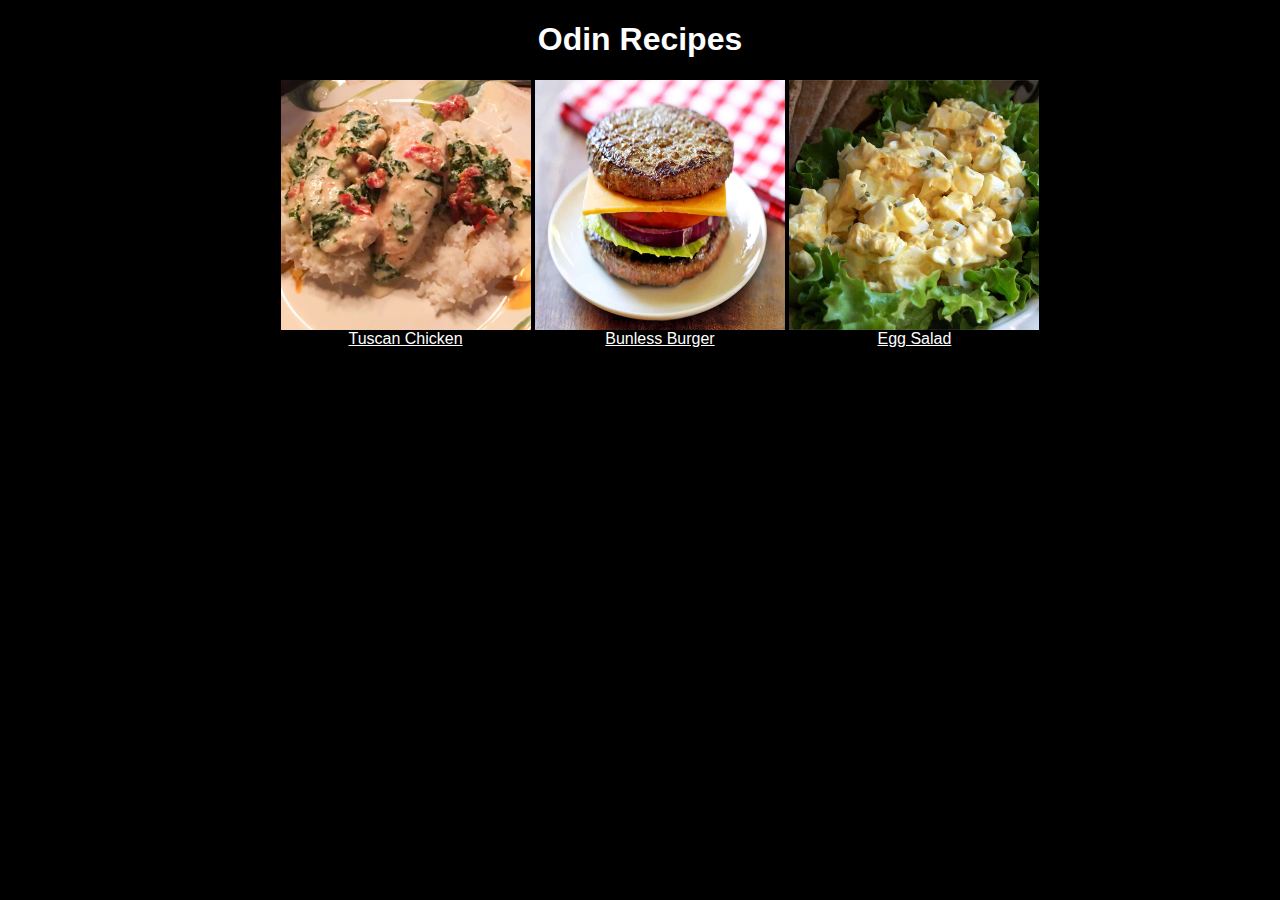
<file: index.html>
<!DOCTYPE html>
<html lang="en">
    <head>
        <meta charset="utf-8">
        <meta http-equiv="X-UA-Compatible" content="IE=edge">
        <meta name="viewport" content="width=device-width, initial-scale=1.0">
        <title>Odin Recipes</title>
        <link rel="stylesheet" href="css/style.css">
    </head>

    <body>
        <h1>Odin Recipes</h1>
            <div class="main">
                <ul>
                    <li>
                        <a href="pgs/tuscan-chicken.html">
                            <img class="icon" src="imgs/tuscan-chicken.jpeg">
                            <div>Tuscan Chicken</div>
                        </a>
                    </li>
                    <li>
                        <a href="pgs/bunless-burger.html">
                            <img class="icon" src="imgs/bunless-burger.jpg">
                            <div>Bunless Burger</div>
                        </a>
                    </li>
                    <li>
                        <a href="pgs/egg-salad.html">
                            <img class="icon" src="imgs/egg-salad.jpeg">
                            <div>Egg Salad</div>
                        </a>
                    </li>
                </ul>
            </div>
    </body>
</html>
</file>
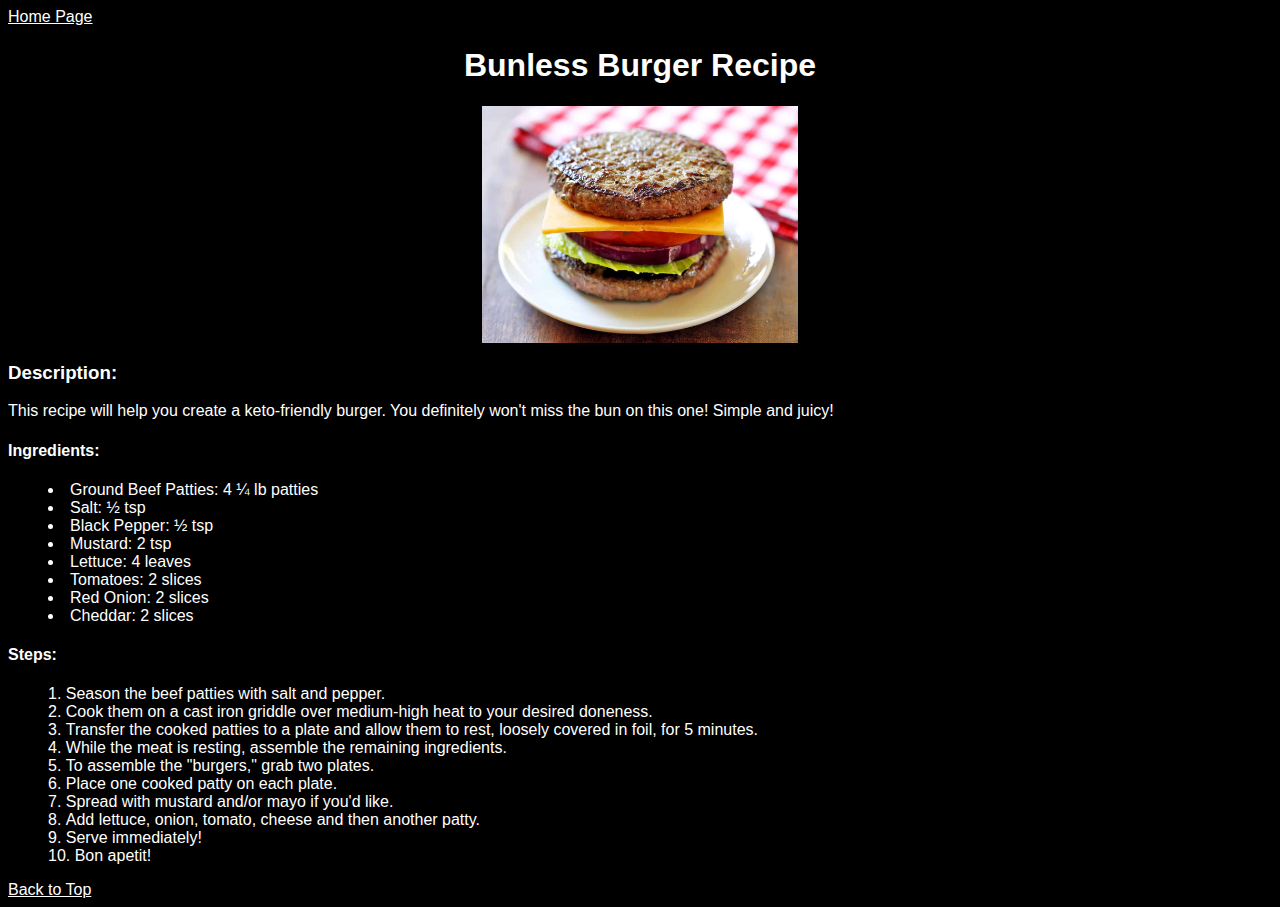
<file: pgs/bunless-burger.html>
<!DOCTYPE html>
<html lang="en">
    <head>        
        <meta charset="utf-8">
        <meta http-equiv="X-UA-Compatible" content="IE=edge">
        <meta name="viewport" content="width=device-width, initial-scale=1.0">
        <title>Bunless Burger Recipe</title>
        <link rel="stylesheet" href="../css/style.css">
    </head>

    <body>
        <a href="../index.html">Home Page</a>
        <h1>Bunless Burger Recipe</h1>
        <img src="../imgs/bunless-burger.jpg" alt="Bunless Burger Picture">
        <h3>Description:</h3>
        <p>This recipe will help you create a keto-friendly burger. You definitely won't miss the bun on this one! Simple and juicy!</p>

        <h4>Ingredients:</h4>
        <ul>
            <li>Ground Beef Patties: 4 &#188; lb patties</li>
            <li>Salt: &#189; tsp</li>
            <li>Black Pepper: &#189; tsp</li>
            <li>Mustard: 2 tsp</li>
            <li>Lettuce: 4 leaves</li>
            <li>Tomatoes: 2 slices</li>
            <li>Red Onion: 2 slices</li>
            <li>Cheddar: 2 slices</li>
        </ul>

        <h4>Steps:</h4>
        <ol>
            <li>Season the beef patties with salt and pepper.</li>
            <li>Cook them on a cast iron griddle over medium-high heat to your desired doneness.</li>
            <li>Transfer the cooked patties to a plate and allow them to rest, loosely covered in foil, for 5 minutes.</li>
            <li>While the meat is resting, assemble the remaining ingredients.</li>
            <li>To assemble the "burgers," grab two plates.</li>
            <li>Place one cooked patty on each plate.</li>
            <li>Spread with mustard and/or mayo if you'd like.</li>
            <li>Add lettuce, onion, tomato, cheese and then another patty.</li>
            <li>Serve immediately!</li>
            <li>Bon apetit!</li>
        </ol>

        <a href="bunless-burger.html">Back to Top</a>
    </body>
</html>
</file>
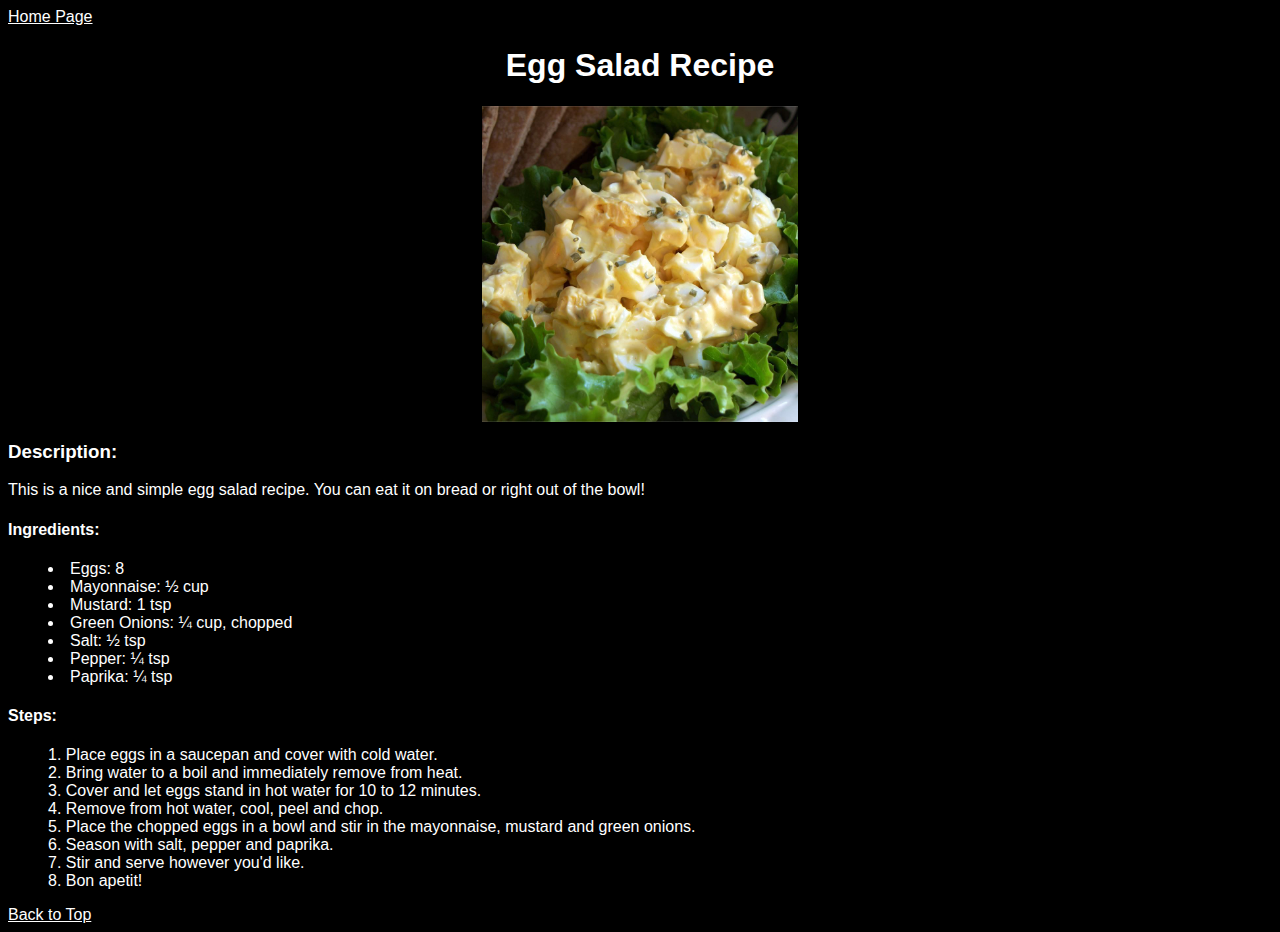
<file: pgs/egg-salad.html>
<!DOCTYPE html>
<html lang="en">
    <head>
        <meta charset="utf-8">
        <meta http-equiv="X-UA-Compatible" content="IE=edge">
        <meta name="viewport" content="width=device-width, initial-scale=1.0">
        <title>Egg Salad Recipe</title>
        <link rel="stylesheet" href="../css/style.css">
    </head>

    <body>
        <a href="../index.html">Home Page</a>
        <h1>Egg Salad Recipe</h1>
        <img src="../imgs/egg-salad.jpeg" alt="Egg Salad Picture">
        <h3>Description:</h3>
        <p>This is a nice and simple egg salad recipe. You can eat it on bread or right out of the bowl!</p>

        <h4>Ingredients:</h4>
        <ul>
            <li>Eggs: 8</li>
            <li>Mayonnaise: &#189; cup</li>
            <li>Mustard: 1 tsp</li>
            <li>Green Onions: &#188; cup, chopped</li>
            <li>Salt: &#189; tsp</li>
            <li>Pepper: &#188; tsp</li>
            <li>Paprika: &#188; tsp</li>
        </ul>

        <h4>Steps:</h4>
        <ol>
            <li>Place eggs in a saucepan and cover with cold water.</li>
            <li>Bring water to a boil and immediately remove from heat.</li>
            <li>Cover and let eggs stand in hot water for 10 to 12 minutes.</li>
            <li>Remove from hot water, cool, peel and chop.</li>
            <li>Place the chopped eggs in a bowl and stir in the mayonnaise, mustard and green onions.</li>
            <li>Season with salt, pepper and paprika.</li>
            <li>Stir and serve however you'd like.</li>
            <li>Bon apetit!</li>
        </ol>

        <a href="egg-salad.html">Back to Top</a>
    </body>
</html>
</file>
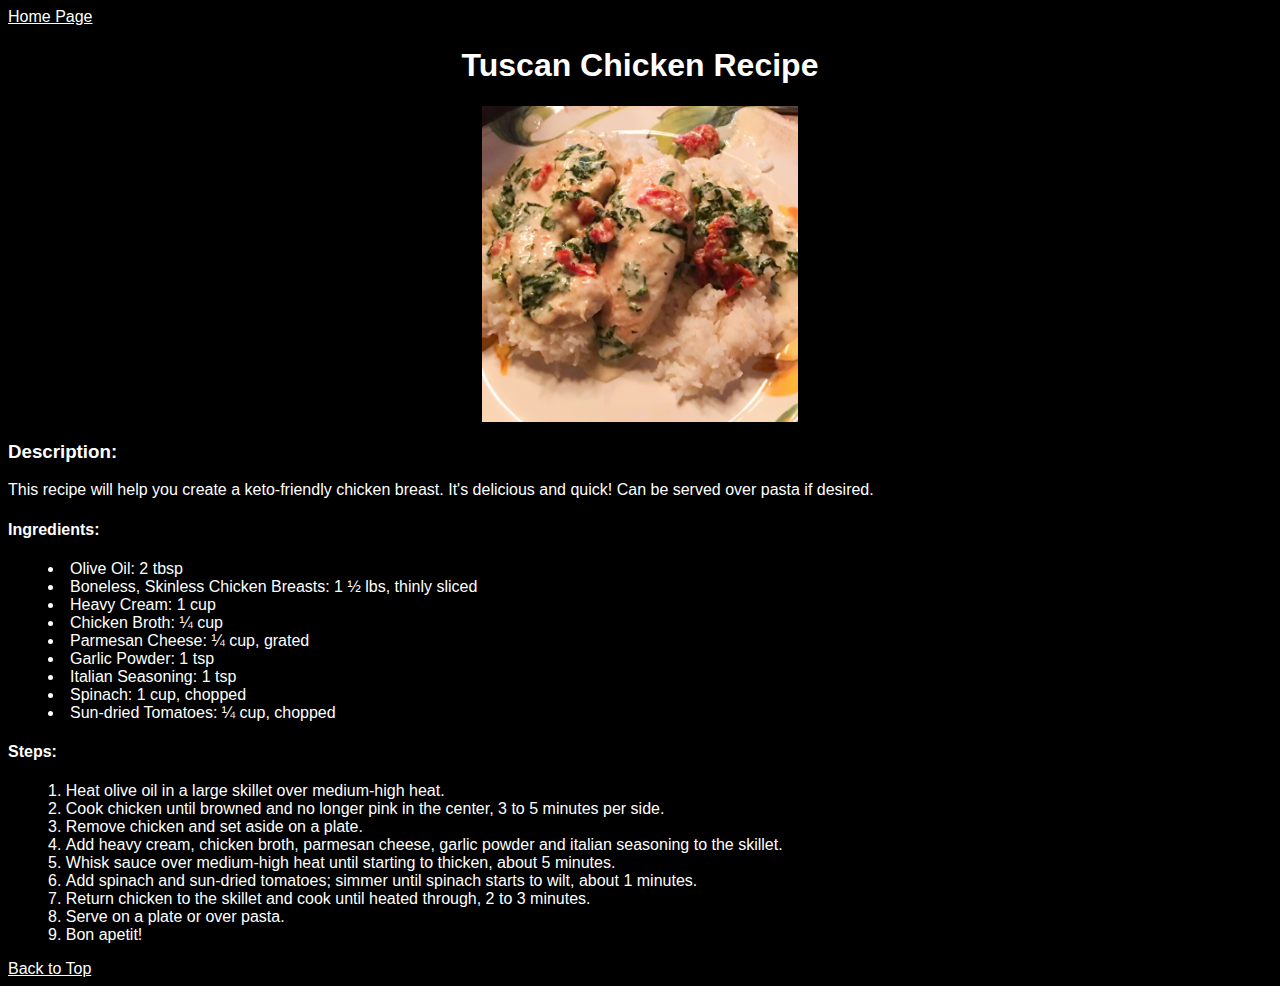
<file: pgs/tuscan-chicken.html>
<!DOCTYPE html>
<html lang="en">
    <head>
        <meta charset="utf-8">
        <meta http-equiv="X-UA-Compatible" content="IE=edge">
        <meta name="viewport" content="width=device-width, initial-scale=1.0">
        <title>Tuscan Chicken Recipe</title>
        <link rel="stylesheet" href="../css/style.css">
    </head>

    <body>
        <a href="../index.html">Home Page</a>
        <h1>Tuscan Chicken Recipe</h1>
        <img src="../imgs/tuscan-chicken.jpeg" alt="Tuscan Chicken Picture" width="300">
        <h3>Description:</h3>
        <p>This recipe will help you create a keto-friendly chicken breast. It's delicious and quick! Can be served over pasta if desired.</p>

        <h4>Ingredients:</h4>
        <ul>
            <li>Olive Oil: 2 tbsp</li>
            <li>Boneless, Skinless Chicken Breasts: 1 &#189; lbs, thinly sliced</li>
            <li>Heavy Cream: 1 cup</li>
            <li>Chicken Broth: &#188; cup</li>
            <li>Parmesan Cheese: &#188; cup, grated</li>
            <li>Garlic Powder: 1 tsp</li>
            <li>Italian Seasoning: 1 tsp</li>
            <li>Spinach: 1 cup, chopped</li>
            <li>Sun-dried Tomatoes: &#188; cup, chopped</li>
        </ul>

        <h4>Steps:</h4>
        <ol>
            <li>Heat olive oil in a large skillet over medium-high heat.</li>
            <li>Cook chicken until browned and no longer pink in the center, 3 to 5 minutes per side.</li>
            <li>Remove chicken and set aside on a plate.</li>
            <li>Add heavy cream, chicken broth, parmesan cheese, garlic powder and italian seasoning to the skillet.</li>
            <li>Whisk sauce over medium-high heat until starting to thicken, about 5 minutes.</li>
            <li>Add spinach and sun-dried tomatoes; simmer until spinach starts to wilt, about 1 minutes.</li>
            <li>Return chicken to the skillet and cook until heated through, 2 to 3 minutes.</li>
            <li>Serve on a plate or over pasta.</li>
            <li>Bon apetit!</li>
        </ol>
        <a href="tuscan-chicken.html">Back to Top</a>
    </body>
</html>
</file>
<file: css/style.css>
body, a{
    font-family:Arial,Helvetica,sans-serif;
    background-color:black;
    color:white;
}

img{
    display: block;
    margin-left: auto;
    margin-right: auto;
    width:25%;
}

div.main{
    text-align:center;
}

div.main li{
    list-style-type:none;
    display:inline-block;
}

li{
    list-style-position: inside;
}

.icon{
    width:250px;
    height:250px;
}

h1{
    vertical-align:top;
    text-align:center;
}
</file>
